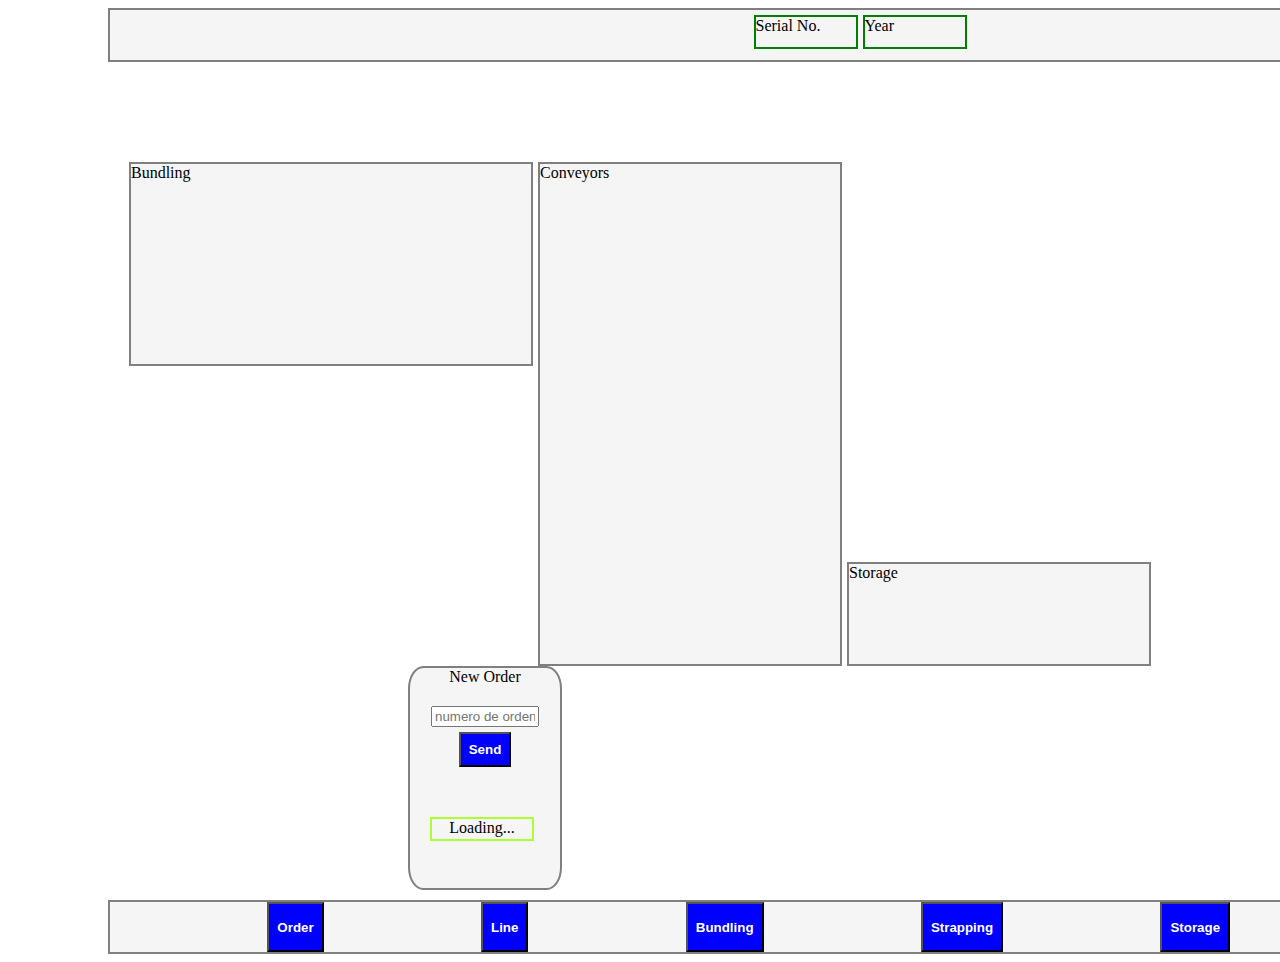
<file: index.html>
<!DOCTYPE html>
<html lang="en">
<head>
    <meta charset="UTF-8">
    <meta http-equiv="X-UA-Compatible" content="IE=edge">
    <meta name="viewport" content="width=device-width, initial-scale=1.0">
    <link rel="stylesheet" href="style.css">
    <title>Mair382</title>
</head>
<body>
    
    

    <div class="header">

        <div class="div-serial">
            <label for="serialnum">Serial No.</label>
        </div>
        <div class="div-year">
            <label for="year">Year</label>
        </div>
        
    </div>

    <div class="container">
        <div class="bundling">Bundling</div>

        <div class="conveyors">Conveyors</div>

        <div class="storage">Storage</div>
    </div>

    <div class="neworder">New Order

        <input type="text" placeholder="numero de orden...">

        <button class="btn-neworder"><a href="orderPage.html">Send</a></button>

        <div class="label">
            <label for="text">Loading...</label>
        </div>
        

    </div>

    <div class="footer">

        <button>Order</button>
        <button>Line</button>
        <button>Bundling</button>
        <button>Strapping</button>
        <button>Storage</button>
        <button>Alarms</button>

    </div>
</body>
</html>
</file>
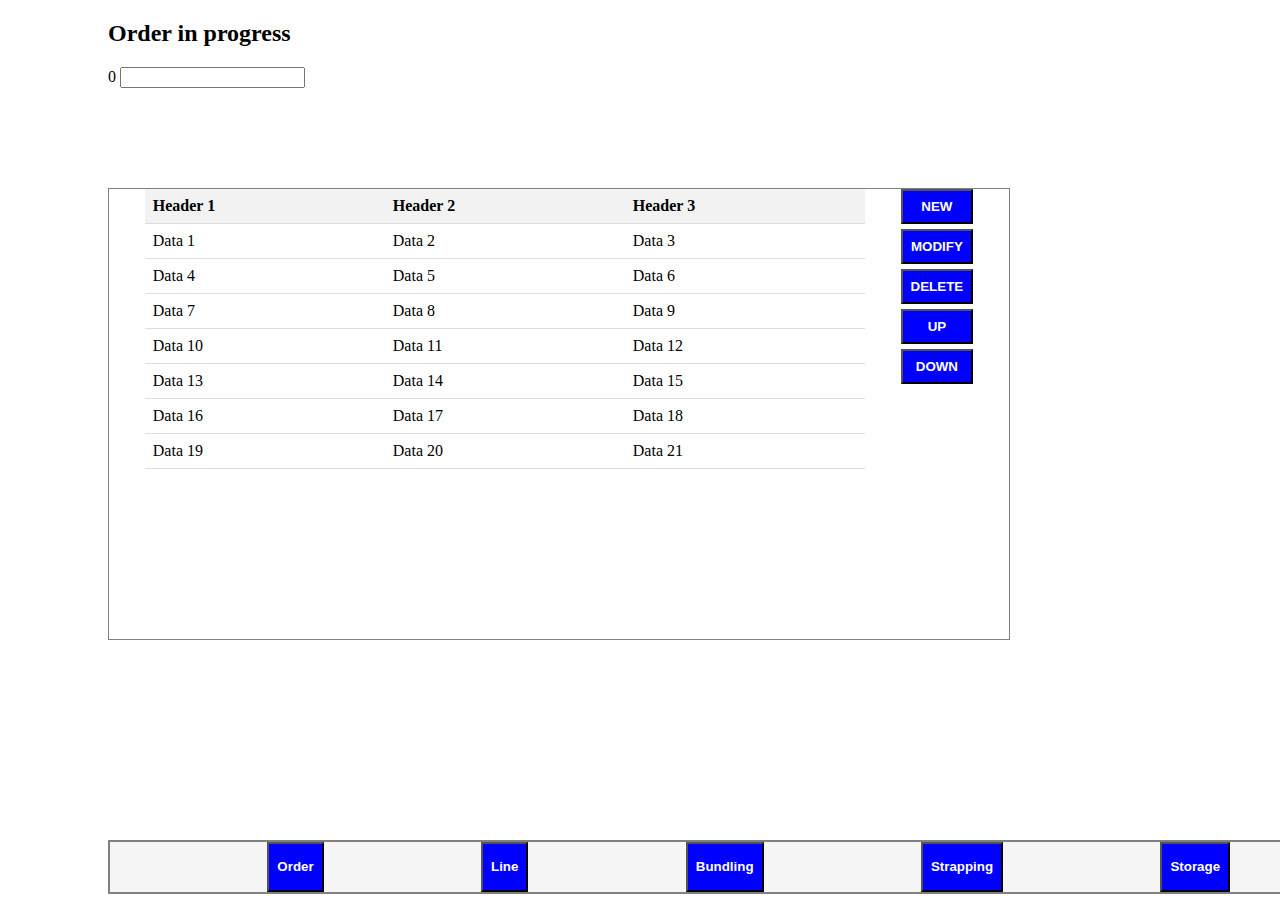
<file: orderPage.html>
<!DOCTYPE html>
<html lang="en">
<head>
    <meta charset="UTF-8">
    <meta http-equiv="X-UA-Compatible" content="IE=edge">
    <meta name="viewport" content="width=device-width, initial-scale=1.0">
    <link rel="stylesheet" href="orderStyle.css">
    <title>OrderPage</title>
</head>
<body>
<div class="order-prog-container">
    <div class="order-inprog">
        <h2>Order in progress</h2>
    </div>
    <div class="order-prog-input">
        <span>0</span>
        <input type="text">
    </div>
</div>
    

    <div class="table-container">

        <div class="order-table">
            <table>
                <thead>
                    <tr>
                        <th>Header 1</th>
                        <th>Header 2</th>
                        <th>Header 3</th>
                    </tr>
                </thead>
                <tbody>
                    <tr>
                        <td>Data 1</td>
                        <td>Data 2</td>
                        <td>Data 3</td>
                    </tr>
                    <tr>
                        <td>Data 4</td>
                        <td>Data 5</td>
                        <td>Data 6</td>
                    </tr>
                    <tr>
                        <td>Data 7</td>
                        <td>Data 8</td>
                        <td>Data 9</td>
                    </tr>
                    <tr>
                        <td>Data 10</td>
                        <td>Data 11</td>
                        <td>Data 12</td>
                    </tr>
                    <tr>
                        <td>Data 13</td>
                        <td>Data 14</td>
                        <td>Data 15</td>
                    </tr>
                    <tr>
                        <td>Data 16</td>
                        <td>Data 17</td>
                        <td>Data 18</td>
                    </tr>
                    <tr>
                        <td>Data 19</td>
                        <td>Data 20</td>
                        <td>Data 21</td>
                    </tr>
                </tbody>
            </table>
        </div>

        <div class="slide-buttons-up">
            <button>NEW</button>
            <button>MODIFY</button>
            <button>DELETE</button>
            <button>UP</button>
            <button>DOWN</button>
        </div>
        
    </div>

    <div class="footer">

        <button>Order</button>
        <button>Line</button>
        <button>Bundling</button>
        <button>Strapping</button>
        <button>Storage</button>
        <button>Alarms</button>

    </div>
</body>
</html>
</file>
<file: style.css>
/** HOME PAGE **/


h1 {
    font-size: 30px;
    color: blue;
    text-decoration: underline;
}
.container {
    display: flex;
    justify-content: center;
    margin-top: 100px;
}
.bundling {
    border: 2px solid grey;
    background: whitesmoke;
    height: 200px;
    width: 400px;
}
.conveyors {
    border: 2px solid grey;
    background: whitesmoke;
    height: 500px;
    width: 300px;
    margin-left: 5px;
}
.storage {
    border: 2px solid grey;
    background: whitesmoke;
    height: 100px;
    width: 300px;
    margin-top: 400px;
    margin-left: 5px;
}
.neworder {
    border: 2px solid grey;
    background: whitesmoke;
    border-radius: 10%;
    height: 220px;
    width: 150px;
    text-align: center;
    margin-left: 400px;
}
input {
    width: 100px;
    margin-top: 20px;
}
.label {
    border: 2px solid greenyellow;
    height: 20px;
    width: 100px;
    margin-top: 50px;
    margin-left: 20px;
}
.footer {
    border: 2px solid grey;
    height: 50px;
    width: 1500px;
    text-align: center;
    margin-left: 100px;
    margin-top: 10px;
    display: flex;
    justify-content: space-evenly;
    background: whitesmoke;
}
.header {
    border: 2px solid grey;
    background: whitesmoke;
    height: 50px;
    width: 1500px;
    margin-left: 100px;
    display: flex;
    justify-content: center;
}
.div-serial {
    height: 30px;
    width: 100px;
    border: 2px solid green;
    margin-top: 5px;
}
.div-year {
    height: 30px;
    width: 100px;
    border: 2px solid green;
    margin-left: 5px;
    margin-top: 5px;
}
button {
    padding: 8px;
    color: white;
    background: blue;
    font-weight: 600;
    cursor: pointer;
}
.btn-neworder {
    margin-top: 5px;
}
.btn-neworder a {
    color: white;
    text-decoration: none;
}
</file>
<file: orderStyle.css>
/** ORDER PAGE **/

table {
    border-collapse: collapse;
    margin: 0;
    width: 100%;
  }
  .order-table {
    width: 80%;
  }
  .table-container {
    display: flex;
    width: 100vh;
    height: 50vh;
    border: 1px solid grey;
    justify-content: space-evenly;
    margin-top: 100px;
    margin-left: 100px;

  }

  th, td {
    padding: 8px;
    text-align: left;
    border-bottom: 1px solid #ddd;
  }
  
  th {
    background-color: #f2f2f2;
  }
  
  tr:hover {
    background-color: #f5f5f5;
  }
.footer {
    border: 2px solid grey;
    height: 50px;
    width: 1500px;
    text-align: center;
    margin-left: 100px;
    margin-top: 200px;
    display: flex;
    justify-content: space-evenly;
    background: whitesmoke;
}
button {
    padding: 8px;
    color: white;
    background: blue;
    font-weight: 600;
    cursor: pointer;
}
.slide-buttons-up {
  display: flex;
  flex-direction: column;
}
.slide-buttons-up button{
  margin-bottom: 5px;
}
.order-prog-container {
  margin-left: 100px;
}
</file>
